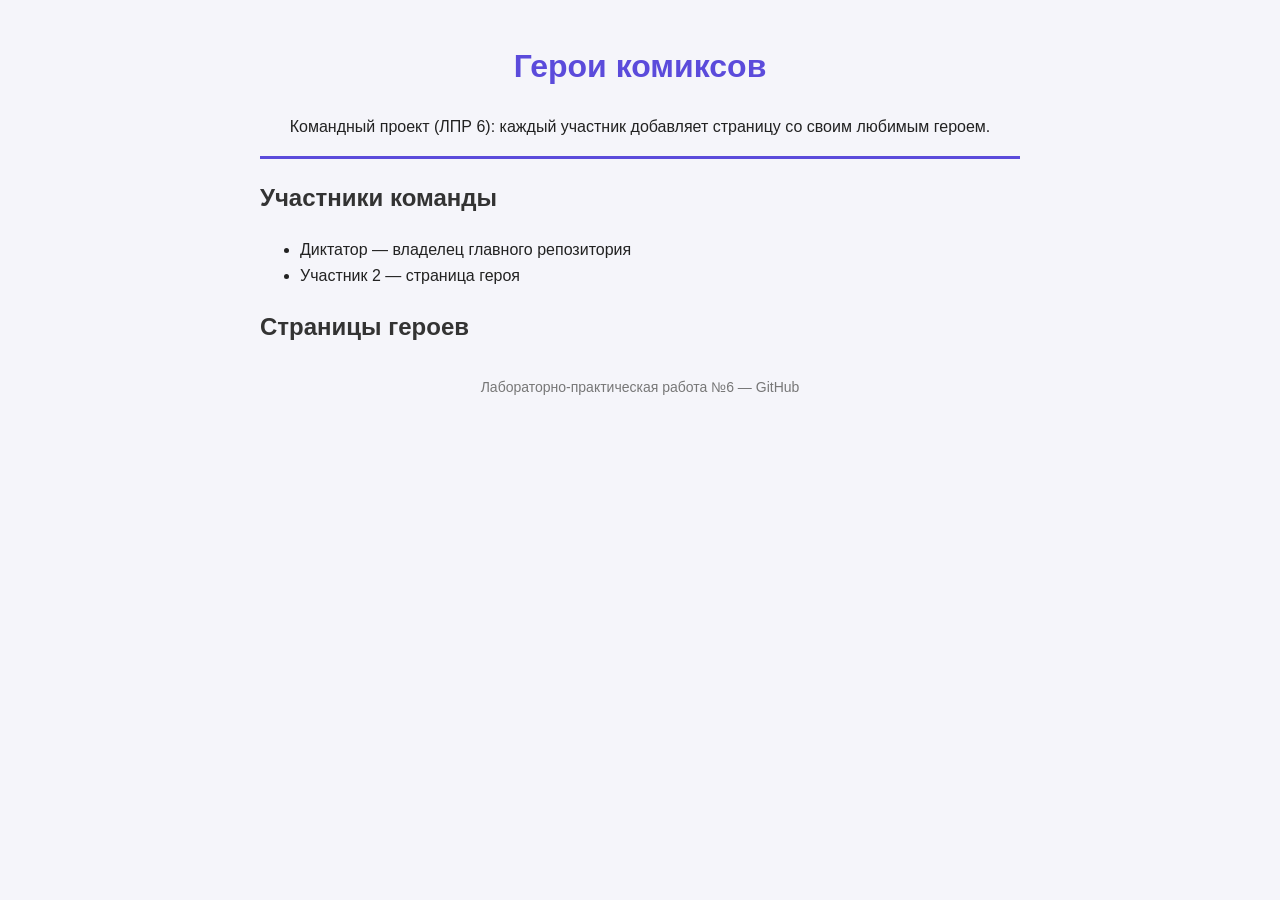
<file: 1-glavnyj-repozitorij/index.html>
<!DOCTYPE html>
<html lang="ru">
<head>
  <meta charset="UTF-8">
  <meta name="viewport" content="width=device-width, initial-scale=1.0">
  <title>Герои комиксов — командный проект</title>
  <link rel="stylesheet" href="style.css">
</head>
<body>
  <header>
    <h1>Герои комиксов</h1>
    <p>Командный проект (ЛПР 6): каждый участник добавляет страницу со своим любимым героем.</p>
  </header>

  <main>
    <h2>Участники команды</h2>
    <ul>
      <li>Диктатор — владелец главного репозитория</li>
      <li>Участник 2 — страница героя</li>
    </ul>

    <h2>Страницы героев</h2>
    <ul>
      <!-- Каждый участник добавляет свою ссылку на новой строке -->
    </ul>
  </main>

  <footer>
    <p>Лабораторно-практическая работа №6 — GitHub</p>
  </footer>
</body>
</html>
</file>
<file: 1-glavnyj-repozitorij/style.css>
* { box-sizing: border-box; }
body {
  font-family: Arial, sans-serif;
  max-width: 800px;
  margin: 0 auto;
  padding: 20px;
  line-height: 1.6;
  color: #222;
  background: #f5f5fa;
}
header { text-align: center; border-bottom: 3px solid #5b4bdb; margin-bottom: 20px; }
h1 { color: #5b4bdb; }
h2 { color: #333; }
a { color: #5b4bdb; }
footer { margin-top: 30px; text-align: center; color: #777; font-size: 14px; }
.card { background: #fff; border-radius: 8px; padding: 16px 20px; box-shadow: 0 2px 6px rgba(0,0,0,.1); }
</file>
